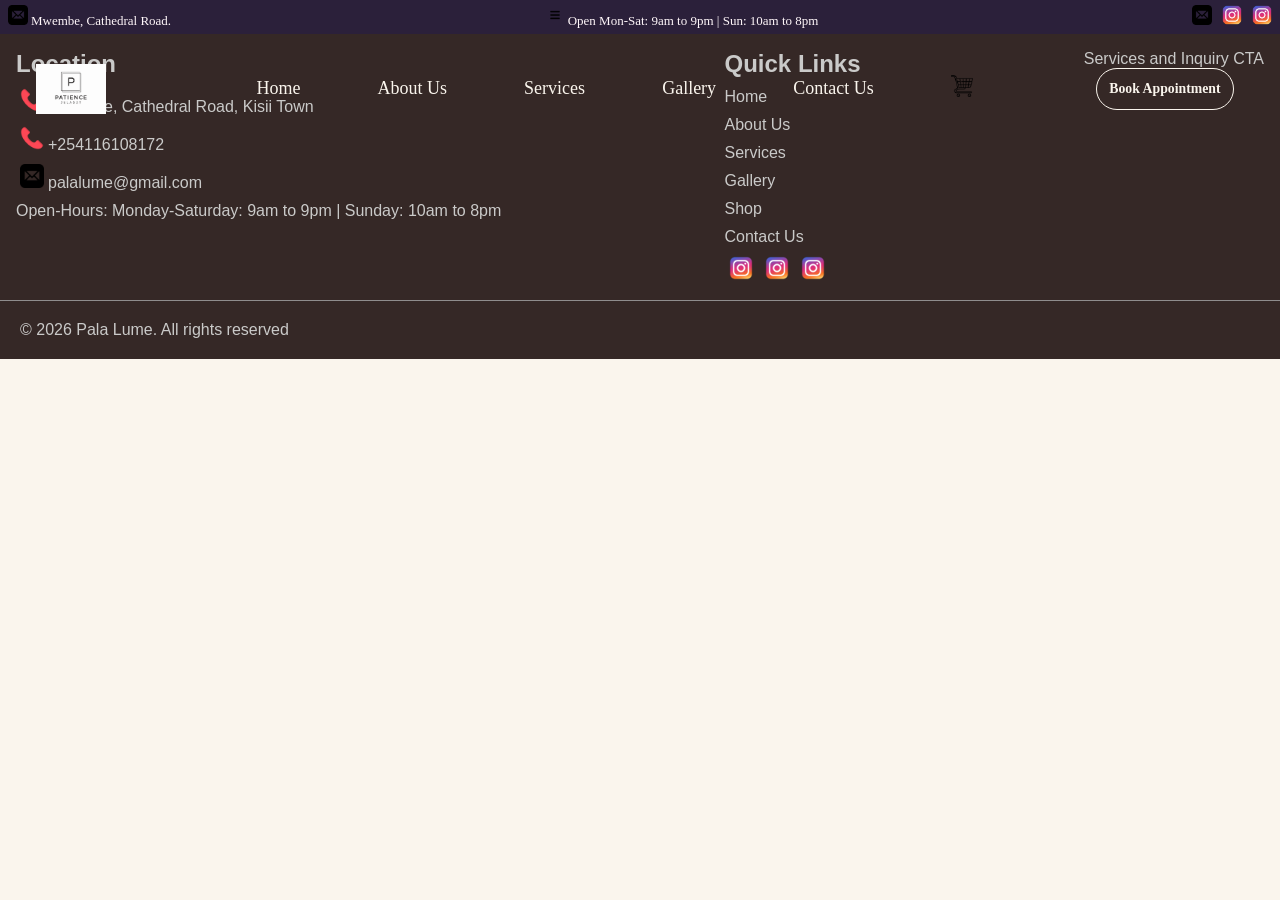
<file: html/about.html>
<!DOCTYPE html>
<html lang="en">
<head>
    <meta charset="UTF-8">
    <meta name="viewport" content="width=device-width, initial-scale=1.0">
    <title>About Us - Pala Lume</title>
    <link rel="stylesheet" href="/css/style.css">
    <link rel="icon" href="/images/logo.png">
</head>
<body>
    <div class="container">

        <!-- NAVIGATION -->
        <section id="navigation">

            <div class="contacts">

                <div>
                  <p><img src="/images/icons/apple.png" alt="">Mwembe, Cathedral Road.</p>                 
                </div>


                <div>
                    <p><img src="/images/icons/open-menu.png" alt="">Open Mon-Sat: 9am to 9pm | Sun: 10am to 8pm</p>
                </div>

                <div>
                   <a href="mailto:patiencejelagatt@gmail.com"><img src="/images/icons/apple.png" alt=""></a>
                   <a href=""><img src="/images/icons/instagram.png" alt=""></a>
                   <a href=""><img src="/images/icons/instagram.png" alt=""></a>
                </div>


            </div>

            <nav>

                <div id="logo"><img src="/images/logo.png" alt=""></div>

                <div>
                    <button id="menuBtn"><img src="/images/icons/open-menu.png" alt=""></button>
                </div>



                <div class="links">
                    <a href="../index.html">Home</a>
                    <a href="/html/about.html">About Us</a>
                    <a href="/html/services.html">Services</a>
                    <a href="/html/gallery.html">Gallery</a>
                    <a href="/html/contact.html">Contact Us</a>
                    <a href="/html/shop.html"><img src="/images/icons/shopping-cart.png" alt="shop"></a>
                </div>

              <div class="bookBtnDiv">
                  <button class="bookBtn"> Book Appointment</button>
              </div>

            </nav>

            <div class="menu">

                <div id="logo"><img src="/images/logo.png" alt=""></div>

                <div id="menuLinks">
                    
                    <hr>
                    <a href="../index.html">Home</a> <hr>
                    <a href="/html/about.html">About Us</a> <hr>
                    <a href="/html/services.html">Services</a> <hr>
                    <a href="/html/gallery.html">Gallery</a> <hr>
                    <a href="/html/shop.html">Shop</a> <hr>
                    <a href="/html/contact.html">Contact Us</a> <hr>
                </div>

            </div>



        </section>

<!-- MAIN CONTENT -->
        <main></main>




    <!-- FOOTER -->
    <footer>

        <div class="footerContents">
            
        <div class="contactInfo">
            <h4>Location</h4>
            <p><img src="/images/icons/call.png" alt="">Mwembe, Cathedral Road, Kisii Town</p>
            <p><img src="/images/icons/call.png" alt="">+254116108172</p>
            <a href="mailto:patiencejelagatt@gmail.com"><img src="/images/icons/apple.png" alt="">palalume@gmail.com</a>
            <p>Open-Hours: Monday-Saturday: 9am to 9pm | Sunday: 10am to 8pm</p>
        </div>

        <div class="quickLinks">
            <h4>Quick Links</h4>
                    <a href="../index.html">Home</a>
                    <a href="/html/about.html">About Us</a> 
                    <a href="/html/services.html">Services</a> 
                    <a href="/html/gallery.html">Gallery</a> 
                    <a href="/html/shop.html">Shop</a> 
                    <a href="/html/contact.html">Contact Us</a>

            <div id="icons">
                <img src="/images/icons/instagram.png" alt="">
                <img src="/images/icons/instagram.png" alt="">
                <img src="/images/icons/instagram.png" alt="">
            </div>

        </div>

        <div class="footerCTA">
            <p>Services and Inquiry CTA</p>
        </div>

        </div>
        
        <div class="copyright">
            <p>&#169; 2026 Pala Lume. All rights reserved</p>
        </div>

    </footer>

     </div>

    <script src="/js/script.js"></script>
</body>
</html>
</file>
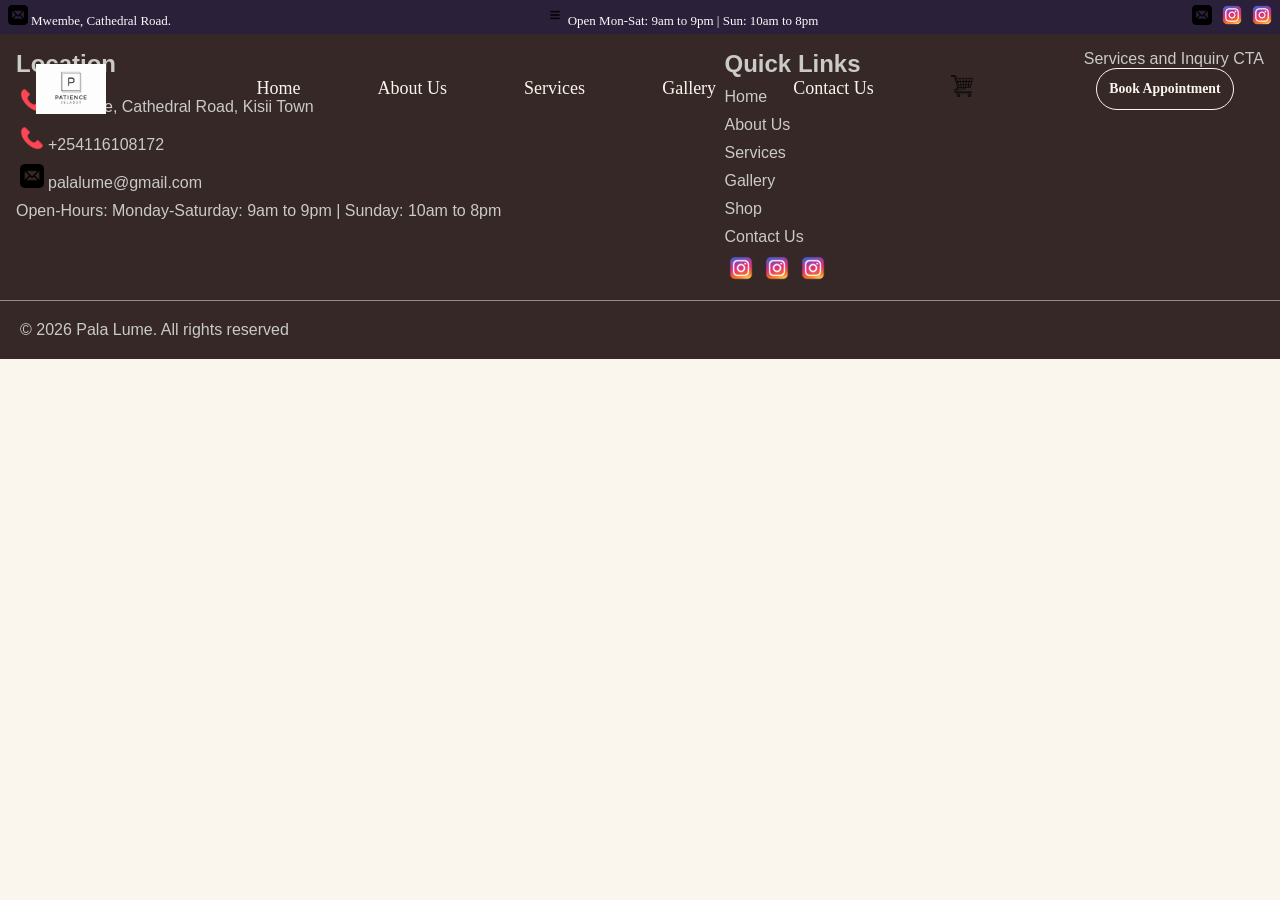
<file: html/contact.html>
<!DOCTYPE html>
<html lang="en">
<head>
    <meta charset="UTF-8">
    <meta name="viewport" content="width=device-width, initial-scale=1.0">
    <title>Contact Us - Pala Lume</title>
    <link rel="stylesheet" href="/css/style.css">
    <link rel="icon" href="/images/logo.png">
</head>
<body>
    <div class="container">

        <!-- NAVIGATION -->
        <section id="navigation">

            <div class="contacts">

                <div>
                  <p><img src="/images/icons/apple.png" alt="">Mwembe, Cathedral Road.</p>                 
                </div>


                <div>
                    <p><img src="/images/icons/open-menu.png" alt="">Open Mon-Sat: 9am to 9pm | Sun: 10am to 8pm</p>
                </div>

                <div>
                   <a href="mailto:patiencejelagatt@gmail.com"><img src="/images/icons/apple.png" alt=""></a>
                   <a href=""><img src="/images/icons/instagram.png" alt=""></a>
                   <a href=""><img src="/images/icons/instagram.png" alt=""></a>
                </div>


            </div>

            <nav>

                <div id="logo"><img src="/images/logo.png" alt=""></div>

                <div>
                    <button id="menuBtn"><img src="/images/icons/open-menu.png" alt=""></button>
                </div>



                <div class="links">
                    <a href="../index.html">Home</a>
                    <a href="/html/about.html">About Us</a>
                    <a href="/html/services.html">Services</a>
                    <a href="/html/gallery.html">Gallery</a>
                    <a href="/html/contact.html">Contact Us</a>
                    <a href="/html/shop.html"><img src="/images/icons/shopping-cart.png" alt="shop"></a>
                </div>

              <div class="bookBtnDiv">
                  <button class="bookBtn"> Book Appointment</button>
              </div>

            </nav>

            <div class="menu">

                <div id="logo"><img src="/images/logo.png" alt=""></div>

                <div id="menuLinks">
                    
                    <hr>
                    <a href="../index.html">Home</a> <hr>
                    <a href="/html/about.html">About Us</a> <hr>
                    <a href="/html/services.html">Services</a> <hr>
                    <a href="/html/gallery.html">Gallery</a> <hr>
                    <a href="/html/shop.html">Shop</a> <hr>
                    <a href="/html/contact.html">Contact Us</a> <hr>
                </div>

            </div>



        </section>

<!-- MAIN CONTENT -->
        <main></main>




    <!-- FOOTER -->
    <footer>

        <div class="footerContents">
            
        <div class="contactInfo">
            <h4>Location</h4>
            <p><img src="/images/icons/call.png" alt="">Mwembe, Cathedral Road, Kisii Town</p>
            <p><img src="/images/icons/call.png" alt="">+254116108172</p>
            <a href="mailto:patiencejelagatt@gmail.com"><img src="/images/icons/apple.png" alt="">palalume@gmail.com</a>
            <p>Open-Hours: Monday-Saturday: 9am to 9pm | Sunday: 10am to 8pm</p>
        </div>

        <div class="quickLinks">
            <h4>Quick Links</h4>
                    <a href="../index.html">Home</a>
                    <a href="/html/about.html">About Us</a> 
                    <a href="/html/services.html">Services</a> 
                    <a href="/html/gallery.html">Gallery</a> 
                    <a href="/html/shop.html">Shop</a> 
                    <a href="/html/contact.html">Contact Us</a>

            <div id="icons">
                <img src="/images/icons/instagram.png" alt="">
                <img src="/images/icons/instagram.png" alt="">
                <img src="/images/icons/instagram.png" alt="">
            </div>

        </div>

        <div class="footerCTA">
            <p>Services and Inquiry CTA</p>
        </div>

        </div>
        
        <div class="copyright">
            <p>&#169; 2026 Pala Lume. All rights reserved</p>
        </div>

    </footer>






    </div>
    


    <script src="/js/script.js"></script>
</body>
</html>
</file>
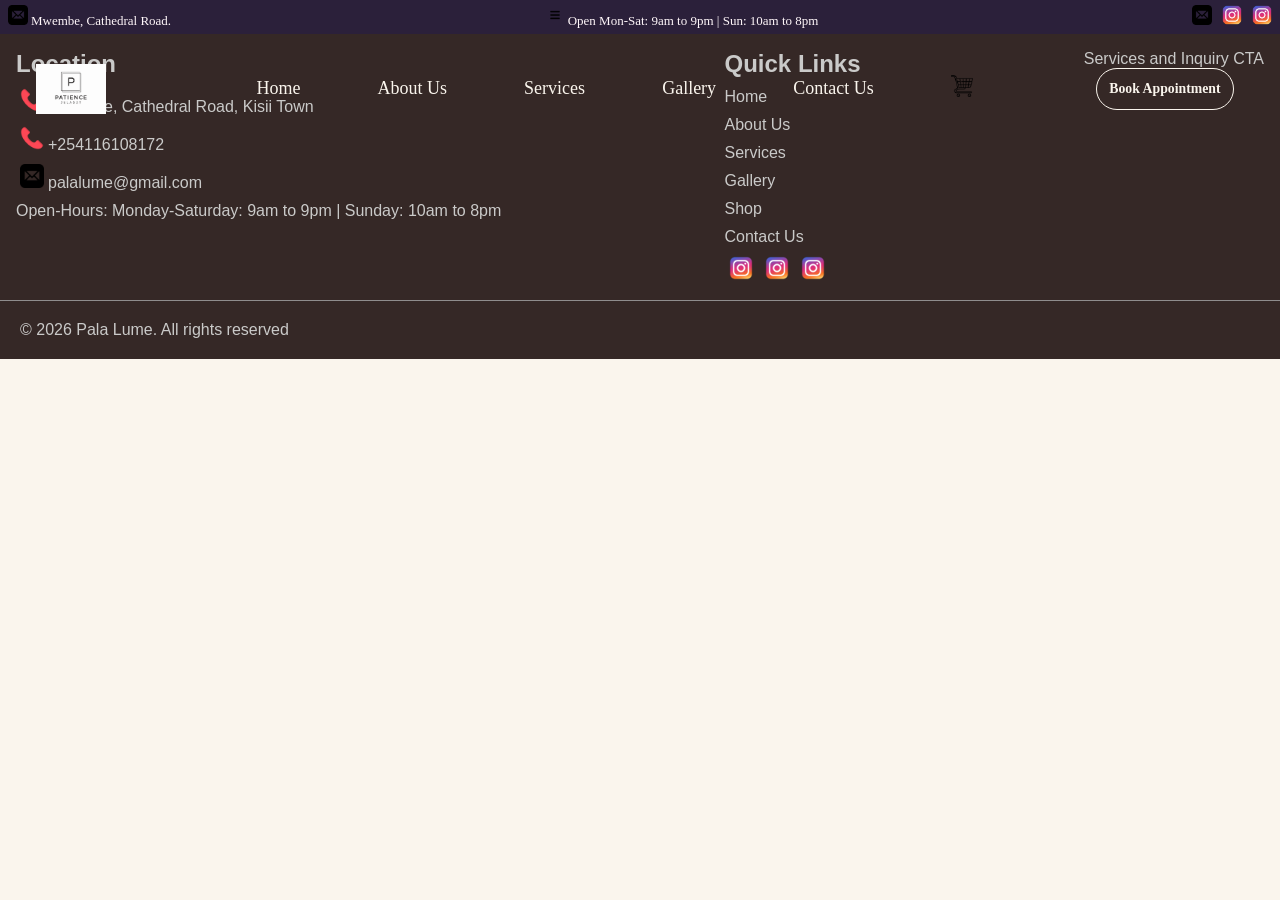
<file: html/gallery.html>
<!DOCTYPE html>
<html lang="en">
<head>
    <meta charset="UTF-8">
    <meta name="viewport" content="width=device-width, initial-scale=1.0">
    <title>Gallery - Pala Lume</title>
    <link rel="stylesheet" href="/css/style.css">
    <link rel="icon" href="/images/logo.png">
</head>
<body>
    <div class="container">

        <!-- NAVIGATION -->
        <section id="navigation">

            <div class="contacts">

                <div>
                  <p><img src="/images/icons/apple.png" alt="">Mwembe, Cathedral Road.</p>                 
                </div>


                <div>
                    <p><img src="/images/icons/open-menu.png" alt="">Open Mon-Sat: 9am to 9pm | Sun: 10am to 8pm</p>
                </div>

                <div>
                   <a href="mailto:patiencejelagatt@gmail.com"><img src="/images/icons/apple.png" alt=""></a>
                   <a href=""><img src="/images/icons/instagram.png" alt=""></a>
                   <a href=""><img src="/images/icons/instagram.png" alt=""></a>
                </div>


            </div>

            <nav>

                <div id="logo"><img src="/images/logo.png" alt=""></div>

                <div>
                    <button id="menuBtn"><img src="/images/icons/open-menu.png" alt=""></button>
                </div>



                <div class="links">
                    <a href="../index.html">Home</a>
                    <a href="/html/about.html">About Us</a>
                    <a href="/html/services.html">Services</a>
                    <a href="/html/gallery.html">Gallery</a>
                    <a href="/html/contact.html">Contact Us</a>
                    <a href="/html/shop.html"><img src="/images/icons/shopping-cart.png" alt="shop"></a>
                </div>

              <div class="bookBtnDiv">
                  <button class="bookBtn"> Book Appointment</button>
              </div>

            </nav>

            <div class="menu">

                <div id="logo"><img src="/images/logo.png" alt=""></div>

                <div id="menuLinks">
                    
                    <hr>
                    <a href="../index.html">Home</a> <hr>
                    <a href="/html/about.html">About Us</a> <hr>
                    <a href="/html/services.html">Services</a> <hr>
                    <a href="/html/gallery.html">Gallery</a> <hr>
                    <a href="/html/shop.html">Shop</a> <hr>
                    <a href="/html/contact.html">Contact Us</a> <hr>
                </div>

            </div>



        </section>

<!-- MAIN CONTENT -->
        <main></main>




    <!-- FOOTER -->
    <footer>

        <div class="footerContents">
            
        <div class="contactInfo">
            <h4>Location</h4>
            <p><img src="/images/icons/call.png" alt="">Mwembe, Cathedral Road, Kisii Town</p>
            <p><img src="/images/icons/call.png" alt="">+254116108172</p>
            <a href="mailto:patiencejelagatt@gmail.com"><img src="/images/icons/apple.png" alt="">palalume@gmail.com</a>
            <p>Open-Hours: Monday-Saturday: 9am to 9pm | Sunday: 10am to 8pm</p>
        </div>

        <div class="quickLinks">
            <h4>Quick Links</h4>
                    <a href="../index.html">Home</a>
                    <a href="/html/about.html">About Us</a> 
                    <a href="/html/services.html">Services</a> 
                    <a href="/html/gallery.html">Gallery</a> 
                    <a href="/html/shop.html">Shop</a> 
                    <a href="/html/contact.html">Contact Us</a>

            <div id="icons">
                <img src="/images/icons/instagram.png" alt="">
                <img src="/images/icons/instagram.png" alt="">
                <img src="/images/icons/instagram.png" alt="">
            </div>

        </div>

        <div class="footerCTA">
            <p>Services and Inquiry CTA</p>
        </div>

        </div>
        
        <div class="copyright">
            <p>&#169; 2026 Pala Lume. All rights reserved</p>
        </div>

    </footer>






    </div>
    


    <script src="/js/script.js"></script>
</body>
</html>
</file>
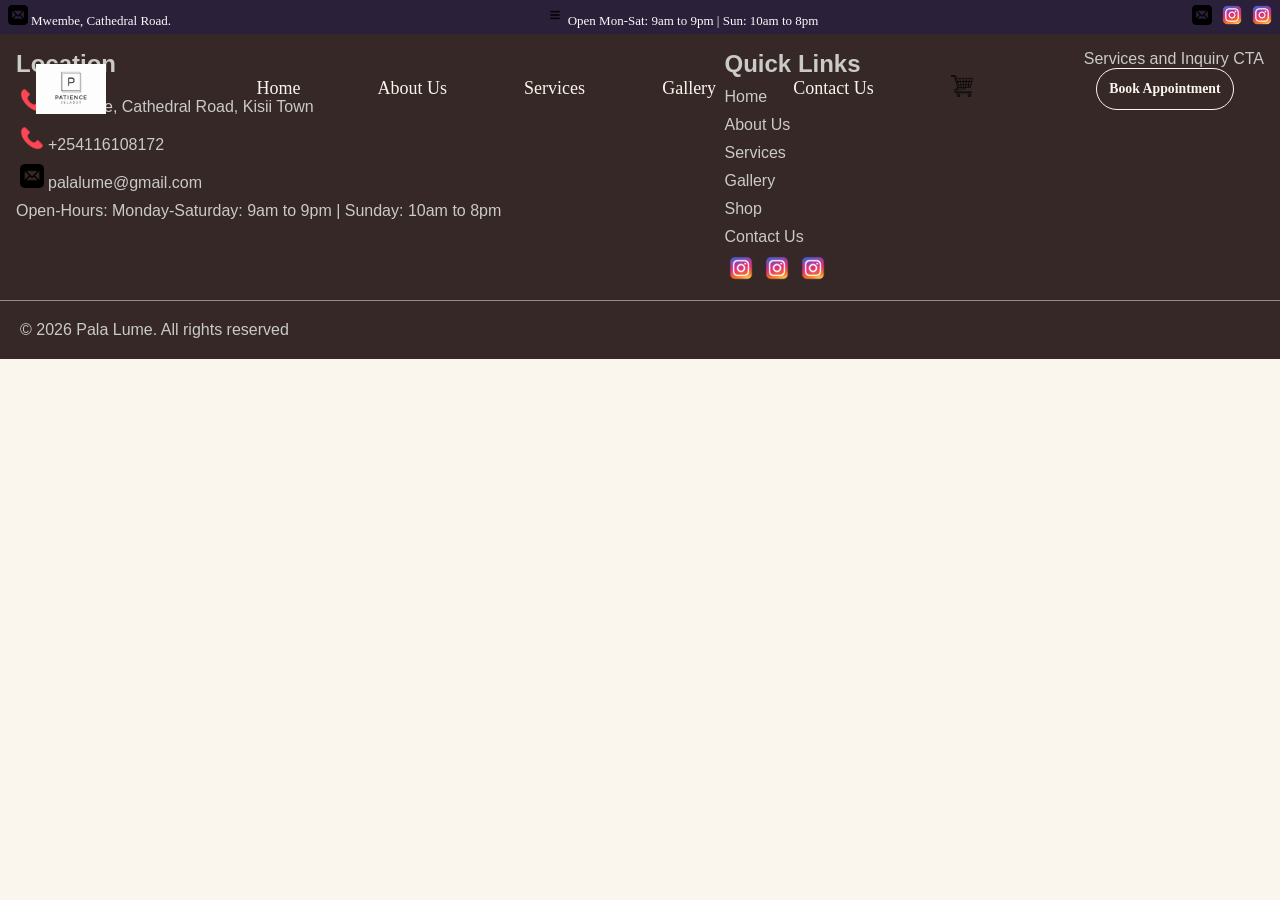
<file: html/services.html>
<!DOCTYPE html>
<html lang="en">
<head>
    <meta charset="UTF-8">
    <meta name="viewport" content="width=device-width, initial-scale=1.0">
    <title>Our Services - Pala Lume</title>
    <link rel="stylesheet" href="/css/style.css">
    <link rel="icon" href="/images/logo.png">
</head>
<body>
    <div class="container">

        <!-- NAVIGATION -->
        <section id="navigation">

            <div class="contacts">

                <div>
                  <p><img src="/images/icons/apple.png" alt="">Mwembe, Cathedral Road.</p>                 
                </div>


                <div>
                    <p><img src="/images/icons/open-menu.png" alt="">Open Mon-Sat: 9am to 9pm | Sun: 10am to 8pm</p>
                </div>

                <div>
                   <a href="mailto:patiencejelagatt@gmail.com"><img src="/images/icons/apple.png" alt=""></a>
                   <a href=""><img src="/images/icons/instagram.png" alt=""></a>
                   <a href=""><img src="/images/icons/instagram.png" alt=""></a>
                </div>


            </div>

            <nav>

                <div id="logo"><img src="/images/logo.png" alt=""></div>

                <div>
                    <button id="menuBtn"><img src="/images/icons/open-menu.png" alt=""></button>
                </div>



                <div class="links">
                    <a href="../index.html">Home</a>
                    <a href="/html/about.html">About Us</a>
                    <a href="/html/services.html">Services</a>
                    <a href="/html/gallery.html">Gallery</a>
                    <a href="/html/contact.html">Contact Us</a>
                    <a href="/html/shop.html"><img src="/images/icons/shopping-cart.png" alt="shop"></a>
                </div>

              <div class="bookBtnDiv">
                  <button class="bookBtn"> Book Appointment</button>
              </div>

            </nav>

            <div class="menu">

                <div id="logo"><img src="/images/logo.png" alt=""></div>

                <div id="menuLinks">
                    
                    <hr>
                    <a href="../index.html">Home</a> <hr>
                    <a href="/html/about.html">About Us</a> <hr>
                    <a href="/html/services.html">Services</a> <hr>
                    <a href="/html/gallery.html">Gallery</a> <hr>
                    <a href="/html/shop.html">Shop</a> <hr>
                    <a href="/html/contact.html">Contact Us</a> <hr>
                </div>

            </div>



        </section>

<!-- MAIN CONTENT -->
        <main></main>




    <!-- FOOTER -->
    <footer>

        <div class="footerContents">
            
        <div class="contactInfo">
            <h4>Location</h4>
            <p><img src="/images/icons/call.png" alt="">Mwembe, Cathedral Road, Kisii Town</p>
            <p><img src="/images/icons/call.png" alt="">+254116108172</p>
            <a href="mailto:patiencejelagatt@gmail.com"><img src="/images/icons/apple.png" alt="">palalume@gmail.com</a>
            <p>Open-Hours: Monday-Saturday: 9am to 9pm | Sunday: 10am to 8pm</p>
        </div>

        <div class="quickLinks">
            <h4>Quick Links</h4>
                    <a href="../index.html">Home</a>
                    <a href="/html/about.html">About Us</a> 
                    <a href="/html/services.html">Services</a> 
                    <a href="/html/gallery.html">Gallery</a> 
                    <a href="/html/shop.html">Shop</a> 
                    <a href="/html/contact.html">Contact Us</a>

            <div id="icons">
                <img src="/images/icons/instagram.png" alt="">
                <img src="/images/icons/instagram.png" alt="">
                <img src="/images/icons/instagram.png" alt="">
            </div>

        </div>

        <div class="footerCTA">
            <p>Services and Inquiry CTA</p>
        </div>

        </div>
        
        <div class="copyright">
            <p>&#169; 2026 Pala Lume. All rights reserved</p>
        </div>

    </footer>






    </div>
    


    <script src="/js/script.js"></script>
</body>
</html>
</file>
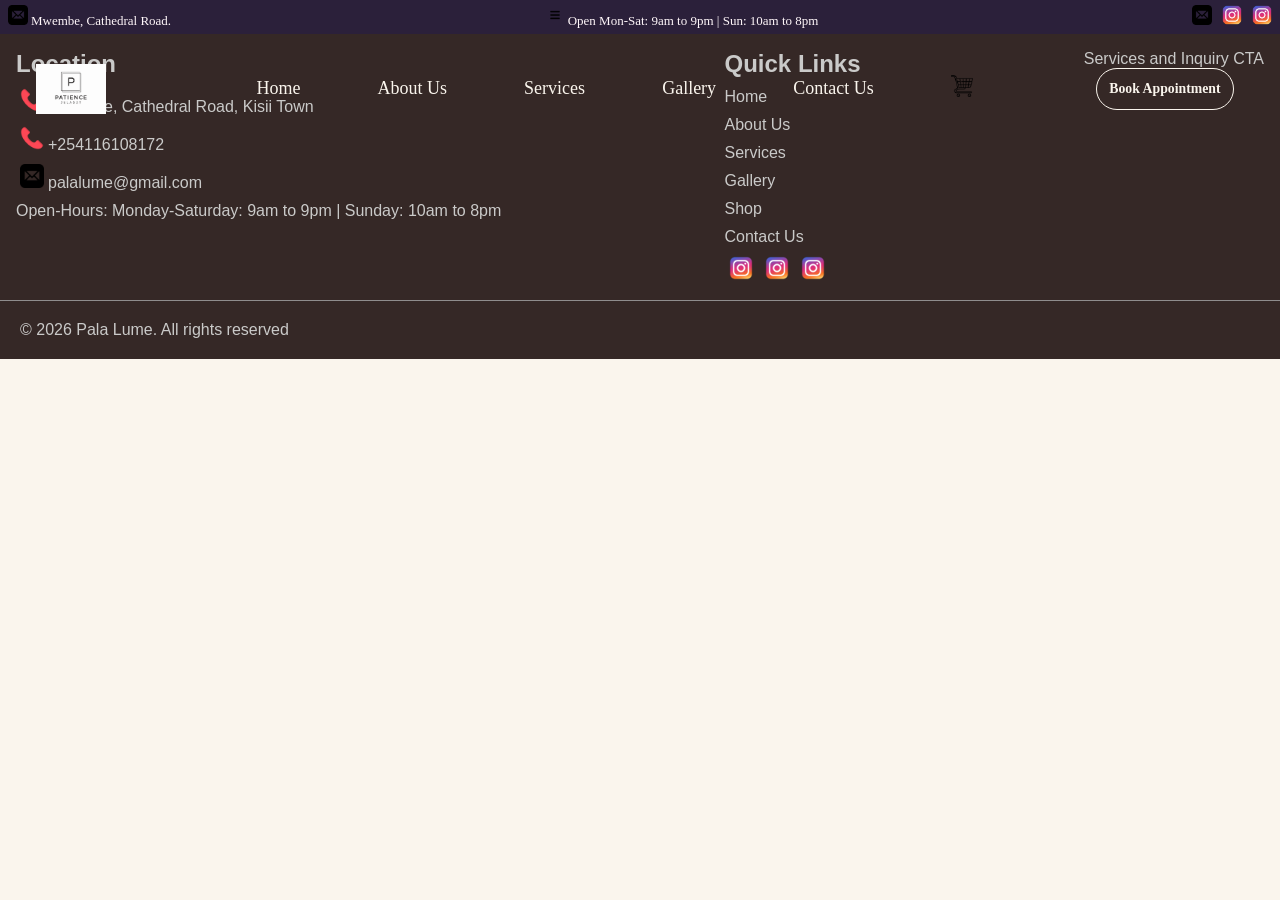
<file: html/shop.html>
<!DOCTYPE html>
<html lang="en">
<head>
    <meta charset="UTF-8">
    <meta name="viewport" content="width=device-width, initial-scale=1.0">
    <title>Shop - Pala Lume</title>
    <link rel="stylesheet" href="/css/style.css">
    <link rel="icon" href="/images/logo.png">
</head>
<body>
    <div class="container">

        <!-- NAVIGATION -->
        <section id="navigation">

            <div class="contacts">

                <div>
                  <p><img src="/images/icons/apple.png" alt="">Mwembe, Cathedral Road.</p>                 
                </div>


                <div>
                    <p><img src="/images/icons/open-menu.png" alt="">Open Mon-Sat: 9am to 9pm | Sun: 10am to 8pm</p>
                </div>

                <div>
                   <a href="mailto:patiencejelagatt@gmail.com"><img src="/images/icons/apple.png" alt=""></a>
                   <a href=""><img src="/images/icons/instagram.png" alt=""></a>
                   <a href=""><img src="/images/icons/instagram.png" alt=""></a>
                </div>


            </div>

            <nav>

                <div id="logo"><img src="/images/logo.png" alt=""></div>

                <div>
                    <button id="menuBtn"><img src="/images/icons/open-menu.png" alt=""></button>
                </div>



                <div class="links">
                    <a href="../index.html">Home</a>
                    <a href="/html/about.html">About Us</a>
                    <a href="/html/services.html">Services</a>
                    <a href="/html/gallery.html">Gallery</a>
                    <a href="/html/contact.html">Contact Us</a>
                    <a href="/html/shop.html"><img src="/images/icons/shopping-cart.png" alt="shop"></a>
                </div>

              <div class="bookBtnDiv">
                  <button class="bookBtn"> Book Appointment</button>
              </div>

            </nav>

            <div class="menu">

                <div id="logo"><img src="/images/logo.png" alt=""></div>

                <div id="menuLinks">
                    
                    <hr>
                    <a href="../index.html">Home</a> <hr>
                    <a href="/html/about.html">About Us</a> <hr>
                    <a href="/html/services.html">Services</a> <hr>
                    <a href="/html/gallery.html">Gallery</a> <hr>
                    <a href="/html/shop.html">Shop</a> <hr>
                    <a href="/html/contact.html">Contact Us</a> <hr>
                </div>

            </div>



        </section>

<!-- MAIN CONTENT -->
        <main></main>




    <!-- FOOTER -->
    <footer>

        <div class="footerContents">
            
        <div class="contactInfo">
            <h4>Location</h4>
            <p><img src="/images/icons/call.png" alt="">Mwembe, Cathedral Road, Kisii Town</p>
            <p><img src="/images/icons/call.png" alt="">+254116108172</p>
            <a href="mailto:patiencejelagatt@gmail.com"><img src="/images/icons/apple.png" alt="">palalume@gmail.com</a>
            <p>Open-Hours: Monday-Saturday: 9am to 9pm | Sunday: 10am to 8pm</p>
        </div>

        <div class="quickLinks">
            <h4>Quick Links</h4>
                    <a href="../index.html">Home</a>
                    <a href="/html/about.html">About Us</a> 
                    <a href="/html/services.html">Services</a> 
                    <a href="/html/gallery.html">Gallery</a> 
                    <a href="/html/shop.html">Shop</a> 
                    <a href="/html/contact.html">Contact Us</a>

            <div id="icons">
                <img src="/images/icons/instagram.png" alt="">
                <img src="/images/icons/instagram.png" alt="">
                <img src="/images/icons/instagram.png" alt="">
            </div>

        </div>

        <div class="footerCTA">
            <p>Services and Inquiry CTA</p>
        </div>

        </div>
        
        <div class="copyright">
            <p>&#169; 2026 Pala Lume. All rights reserved</p>
        </div>

    </footer>






    </div>
    


    <script src="/js/script.js"></script>
</body>
</html>
</file>
<file: css/style.css>
*{
    padding: 0;
    margin: 0;
    box-sizing: border-box;
    color: #2B203A;
    font-family: Georgia, 'Times New Roman', Times, serif;
}

html{
    scroll-behavior: smooth;
}

body{
    background: #faf5ed;
}

.container{
    position: relative;
}

/* NAVIGATION SECTION */

.contacts{
    display: flex;
    padding: 5px;
    justify-content: space-between;
    background: #2B203A;
    position: relative;
}

.contacts p,
.contacts a{
    color: #FFF7FA;
    font-size: small;
}

.contacts img{
    height: 20px;
    width: 20px;
    margin: 0 3px;
}

nav{
    display: flex;
    justify-content: space-evenly;
    align-items: center;
    border: 1px solid #2B203A;
    height: fit-content;
    height: 13vh;
    position: fixed;
    top: 30px;
    left: 0;
    right: 0;
    z-index: 1000;
    border: none;
    transition: 0.3s ease;
}

nav.scrolled{
    top: 0;
    background: #faf5ed;
    box-shadow: 0 2px 10px rgba(0, 0, 0, 0.1);
    border: 1px solid #392b4c;
}

nav img{
    height: 22px;
    width: 22px;
}

#logo {
    height: 50px;
    width: 70px;
}

#logo img{
    height: 100%;
    width: 100%;
}

#menuBtn{
    background: none;
    border: none;
    display: none;
    cursor: pointer;
    transition: 0.2s ease;
}

#menuBtn:active{
    background: rgba(255, 255, 255, 0.8);
    border-radius: 100px;
}

#menuBtn img{
    height: 55px;
    width: 55px;
}

.links{
    display: flex;
    gap: 0.5em;
    border: 1px solid #2B203A;
    border-bottom: none;
    border-top: none;
    height: 100%;
    width: 68vw;
    justify-content: space-evenly;
    align-items: center;
    padding: 0 8px;
}

.links a{
    text-decoration: none;
    font-size: large;
    transition: 0.2s ease;
}

@media(hover: hover){
    .links a:hover{
        color: #924405;
    }
}

.links a:active{
    opacity: 0.4;
}

.bookBtn {
    padding: 12px;
    margin: 10px;
    background: none;
    border: 1px solid #2B203A;
    font-weight: bold;
    font-size: 0.86em;
    border-radius: 1000px;
    cursor: pointer;
    transition: 0.2s ease;
}

@media(hover:hover){
    
    .bookBtn:hover{
        transform: translateY(-5px);
    }
}

.menu{
    display: flex;
    flex-direction: column;
    height: 100vh;
    width: 30vw;
    padding: 0.5em 1em;
    background: #faf5ed;
    position: fixed;
    top: 0;
    left: -100%;
    z-index: 1200;
    gap: 2em;
    border: 1px solid rgba(21, 16, 29, 0.4);
    transition: 0.4s ease;
}

.menu.show{
    left: 0;
}

#menuLinks{
    display: flex;
    flex-direction: column;
    justify-content: space-evenly;
    text-align: center;
    height: 80%;
}

#menuLinks a{
    font-size: large;
    transition: 0.2s ease;
    text-decoration: none;
}

@media(hover:hover){
    #menuLinks a:hover{
        color: #924405;
    }
}

#menuLinks a:active{
    opacity: 0.4;
}

@media(max-width:950px){
    .contacts{
        display: none;
    }

    .links,
    .bookBtnDiv{
        display: none;
    }

    #menuBtn{
        display: inline-block;
    }

    nav{
        justify-content: space-between;
        padding: 0 10px;
        border-bottom: 1px solid ;
        top: 0;
    }
}

@media(min-width:950px){
    .links,
    .links a{
        color: #faf5ed;
        border: none;
    }

    .bookBtn{
        color: #faf5ed;
        border-color: #faf5ed;
    }

    .links.scrolled{
        border: solid 1px #2B203A;
        border-top: none;
        border-bottom: none;
    }
    .bookBtn.scrolled{
        color: #2B203A;
        border: solid 1px #2B203A;
    }

    .links.scrolled a{
        color: #2B203A;
    }

}



/* HOMEPAGE STYLING */

main{
    display: flex;
    flex-direction: column;
    gap: 5em;
}

/* HOME HERO SECTION */
#homeHero{
    position: relative;
}

.heroImage {
    height: 80vh;
    position: relative;
}

.heroImage img{
    height: 100%;
    width: 100%;
    object-fit: cover;
}

.overlay{
    position: absolute;
    top: 0;
    left: 0;
    bottom: 0;
    right: 0;
    height: 100%;
    width: 100%;
    display: flex;
    flex-direction: column;
    justify-content: flex-end;
    padding: 5em 1em ;
    gap: 2em;
    background: rgba(0, 0, 0, 0.15);
}

#homeHeroText{
    width: 50%;
    display: flex;
    flex-direction: column;
    gap: 2em;
    margin-left: 4px;
}

#homeHeroText h2{
    color: #FFF7FA;
}

#homeHeroText p{
    color: #FFF7FA;
}

#homeHeroCTA{
    
    padding: 10px;
    border-radius: 2px;
    background: rgba(255,255,255,0.1);
    backdrop-filter: blur(12px);
    box-shadow: 10px 15px 12px rgba(0, 0, 0, 0.4);
    color: #f0f8ff;
    border: 1px solid  #f0f8ff;
    font-size: 1.3em;
    transition: 0.25s ease;
}

@media(hover:hover){

    #homeHeroCTA:hover{
        transform: translateY(-8px);
    }
}

@media(min-width:950px){

    #homeHeroText h2{
        font-size: 2.5em;
    }

    #homeHeroText p{
        font-size: 1em;
    }

    #homeHeroCTA{
        width: 250px;
        padding: 1em;
        margin-left: 1em ;
    }

}

/* ABOUT HOME */
#aboutHome{
    padding: 2em;
    margin: 3em;
}

#aboutHomeContents{
    display: flex;
    gap: 4em;
}

#imageContents{
    position: relative;
    flex: 1;
}

#aboutHomeImage {
    height: 70vh;
    width: 50vw;
    position: relative;
    border-radius: 2px;
    border: 1px solid rgba(0, 0, 0, 0.1);
}

#aboutHomeImage img{
    height: 100%;
    width: 100%;
    border-radius: inherit;
    position: inherit;
    z-index: 500;
    object-fit: cover;
}

#imageOverlayA{
    background: #deb887;
    /* background: #CFA09D; */
    height: 70vh;
    width: 50vw;
    position: absolute;
    top: -1em;
    left: -1.5em; 
    z-index: 400;
    border-radius: 2px;
    border: 1px solid rgba(0, 0, 0, 0.1);
}

#imageOverlayB{
    /* background: #d7a67e; */
    background: #CFA09D;
    height: 70vh;
    width: 50vw;
    position: absolute; 
    top: -2em;
    left: -3em;
    z-index: 300;
    border-radius: 2px;
    border: 1px solid rgba(0, 0, 0, 0.1);
}

#imageOverlayC{
    background: #d7a67e;
    /* background: #CFA09D; */
    height: 70vh;
    width: 50vw;
    position: absolute; 
    top: -3em;
    left: -4.5em;
    border-radius: 2px;
    border: 1px solid rgba(0, 0, 0, 0.1);
}

#aboutHomeText{
    flex: 1;
    display: flex;
    flex-direction: column;
    gap: 1em;
}

#aboutHomeText h3{
    font-size: 2em;
    color: #a17873;
    text-shadow: 3px 10px 3px #b5b4b4;
}

#aboutHomeText p{
    color: #666;
}

#aboutHomeCTA{
    padding: 1em;
    display: flex;
    gap: 1.5em;
    justify-content: center;
}

#aboutHomeCTA button{
    padding: 12px;
    border: 1px solid rgba(0, 0, 0, 0.3);
    border-radius: 2px;
    font-size: 1em;
    box-shadow: 10px 10px 10px rgba(0, 0, 0, 0.2);
    transition: 0.3s ease;
}

#primary{
    background: #2B203A;  
    color: #faf5ed;
    font-weight: bold;
}

#generic{
    background: none;
}

@media(hover:hover){
    #primary:hover{
        transform: scale(1.1);
    }

    #generic:hover{
        transform: translateY(-10px);
    }
}

@media(max-width:950px){

    #aboutHome{
        margin: 0;
    }

    #aboutHomeContents{
        flex-direction: column;
    }
    
    #imageContents{
        align-self: center;
    }
}

/* STATS GRID */
.statsSlider{
    overflow: hidden;
    width: 100%;
    margin-top: 2.5em;
}

#statsTrack{
  display: flex;
  gap: 1.5rem;
  width: max-content;
  overflow: hidden;
  animation: scroll 40s linear infinite;
}

.statsCard{
    height: 40vh;
    width: fit-content;
    border-radius: 3px;
    border: 1px solid rgba(0, 0, 0, 0.2);
    white-space: nowrap;
}

@keyframes scroll{

    from{
        transform: translateX(0);
    }

    to{
        transform: translateX(-50%);
    }

}

.statsCard img{
    border-radius: inherit;
    height: 100%;
    width: 100%;
    object-fit: cover;
}

.statsText{
    display: flex;
    flex-direction: column;
    justify-content: center;
    padding: 2em;
    gap: 20px;
    background: rgba(255,255,255,0.4);
}

.statsText h4{
    font-size: 2em;
    color: #555556;
    text-shadow: 5px 10px 5px #aaa6a6;
}

.statsText p{
    color: #666;
    text-shadow: 5px 10px 5px #aaa6a6;
}

@media(max-width:600px){
    #aboutHomeCTA button{
        font-size: small;
    }

    .overlay{
        padding: 2em 1em;
    }
}


/* FOOTER */
footer{
    background: #352826;
}

.footerContents{
    display: flex;
    justify-content: space-between;;
    gap: 4em;
    padding: 1em
}

footer a,
footer p,
footer h4{
    color: #cacac9;
    font-family: 'Segoe UI', Tahoma, Geneva, Verdana, sans-serif;
}

footer h4{
    font-size: 1.5em;
}

footer a{
    text-decoration: none;
}

footer img{
    height: 1.5em;
    width: 1.5em;
    margin: 0 4px;
}

.contactInfo,
.quickLinks{
    display: flex;
    flex-direction: column;
    gap: 10px;
}

.copyright{
    border-top: 1px solid rgb(143, 141, 141);
    padding: 20px;
    justify-items: center;
}

@media(max-width:950px){
    .footerContents{
        flex-direction: column;
    }
}
</file>
